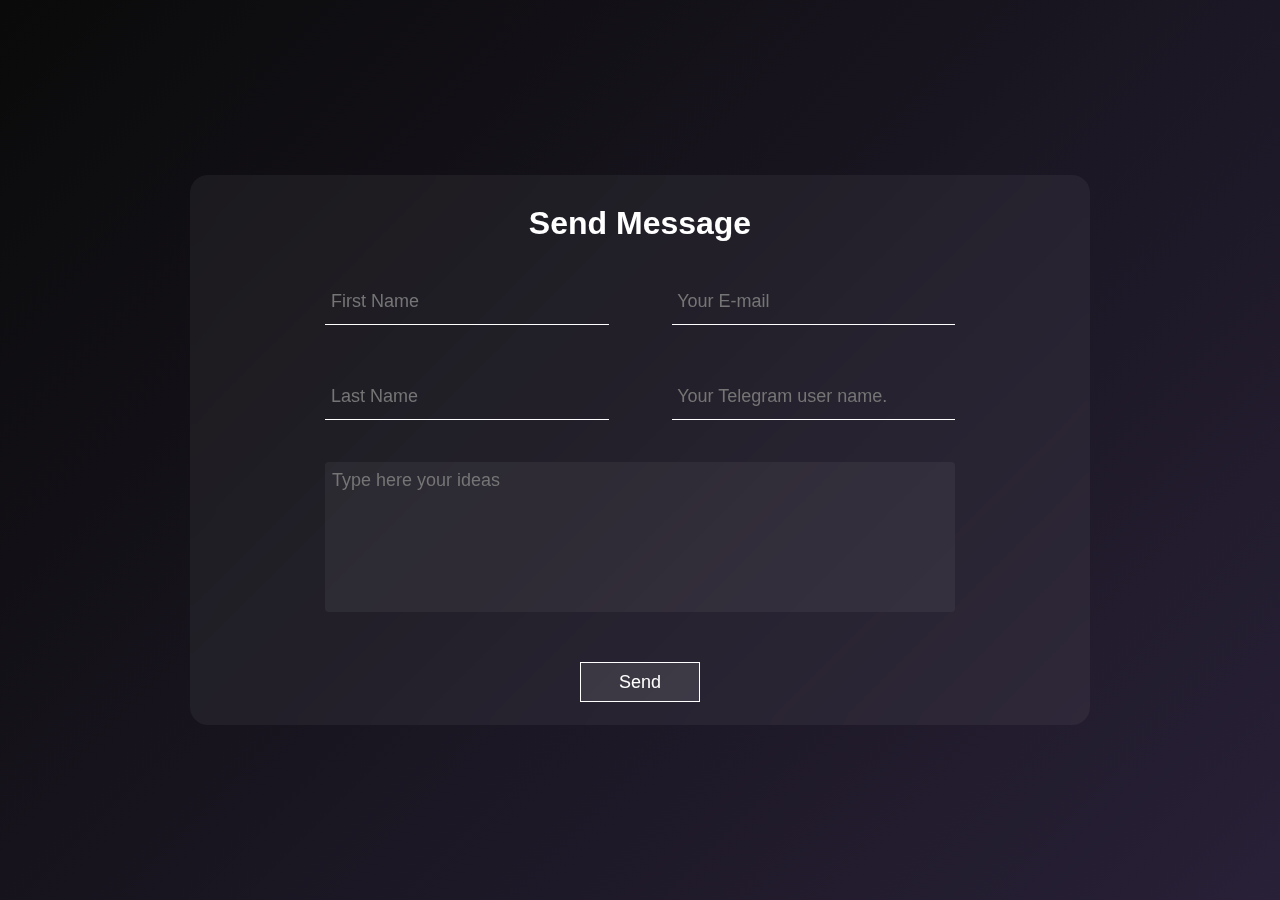
<file: contactWithMe.html>
<!DOCTYPE html>
<html lang="en">

<head>
    <meta charset="UTF-8">
    <meta name="viewport" content="width=device-width, initial-scale=1.0">
    <title>Document</title>
    <link rel="stylesheet" href="contactWithMe.css">
</head>

<body>

    <section>
        <h2>Send Message</h2>
        <div class="inp-div">
            <div class="big-inp">
                <div class="inp">
                    <input type="text" placeholder=" First Name" class="first-name">
                    <input type="text" placeholder=" Last Name" class="last-name">
                </div>
                <div class="inp">
                    <input type="text" placeholder=" Your E-mail" class="email">
                    <input type="text" placeholder=" Your Telegram user name." class="username">
                </div>
            </div>
            <textarea name="" id="textarea" placeholder=" Type here your ideas"></textarea>
        </div>
        <button>Send</button>
    </section>


    <script src="contactWithMe.js"></script>
    <script src="config.js"></script>
</body>

</html>
</file>
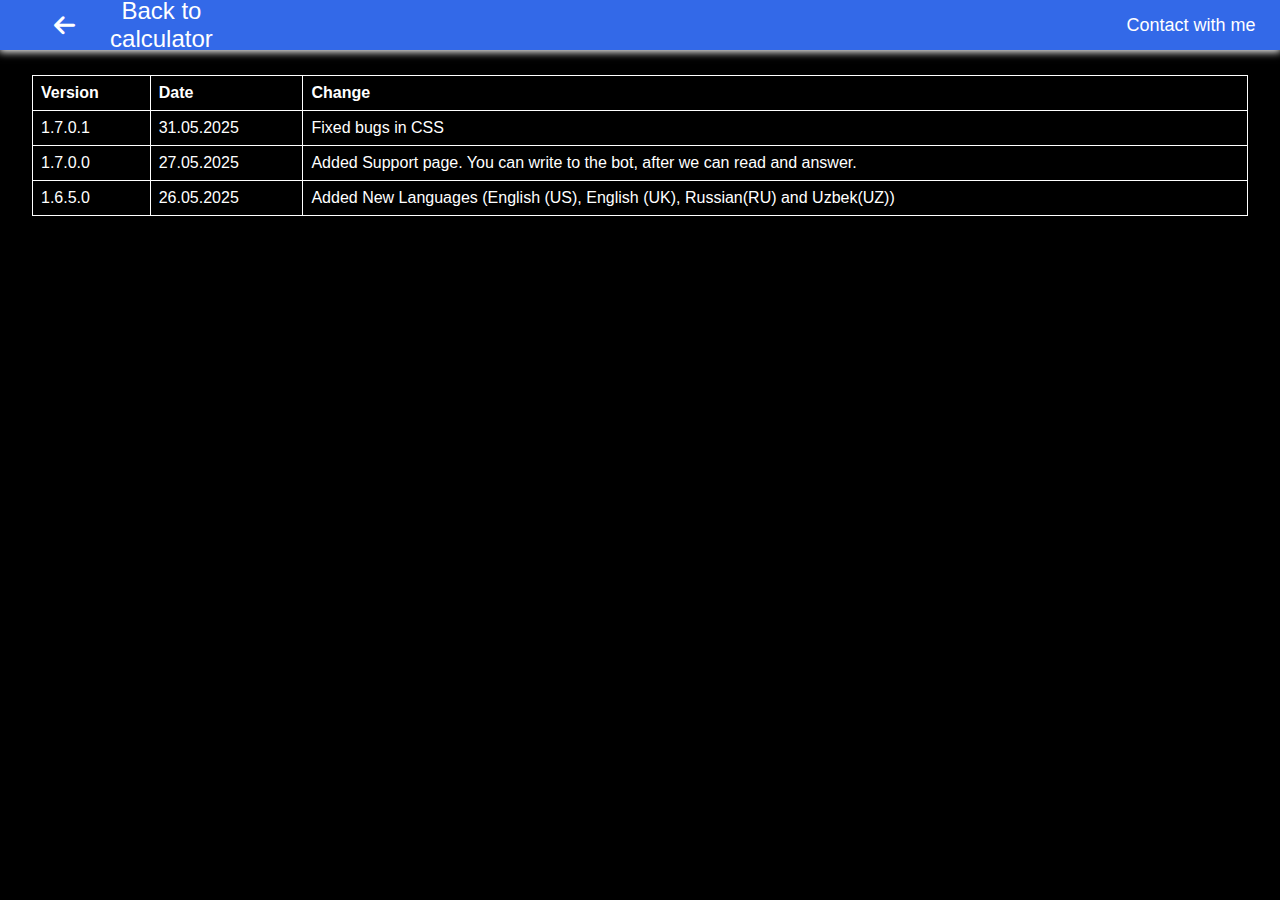
<file: version.html>
<!DOCTYPE html>
<html lang="en">

<head>
    <meta charset="UTF-8">
    <meta name="viewport" content="width=device-width, initial-scale=1.0">
    <title>Version | Info</title>
    <link rel="stylesheet" href="version.css">
    <link rel="stylesheet" href="https://cdnjs.cloudflare.com/ajax/libs/font-awesome/6.7.2/css/all.min.css"
        integrity="sha512-Evv84Mr4kqVGRNSgIGL/F/aIDqQb7xQ2vcrdIwxfjThSH8CSR7PBEakCr51Ck+w+/U6swU2Im1vVX0SVk9ABhg=="
        crossorigin="anonymous" referrerpolicy="no-referrer" />
</head>

<body>

    <header>
        <a href="index.html"><i class="fa-solid fa-arrow-left"></i> Back to calculator</a>
        <a class="a2" href="index.html">Back</a>
        <div class="btn-div">
            <a class="contact" href="contactWithMe.html">Contact with me</a>
        </div>
    </header>

    <table>
        <thead>
            <tr>
                <th>
                    Version
                </th>
                <th>
                    Date
                </th>
                <th>
                    Change
                </th>
            </tr>
        </thead>
        <tbody>
            
        </tbody>
    </table>


    <script src="version.js"></script>
</body>

</html>
</file>
<file: contactWithMe.css>
* {
    margin: 0;
    padding: 0;
    box-sizing: border-box;
}

body {
    width: 100%;
    height: 100vh;
    display: flex;
    justify-content: center;
    align-items: center;
    background: linear-gradient(-45deg, 
    rgb(15, 15, 15), 
    rgb(30, 30, 30), 
    rgb(50, 40, 70), 
    rgb(10, 10, 10));
    background-size: 400% 400%;
    animation: gradientAnim 15s ease infinite;
}
@keyframes gradientAnim {
  0% {
    background-position: 0% 50%;
  }
  50% {
    background-position: 100% 50%;
  }
  100% {
    background-position: 0% 50%;
  }
}

section {
    width: 900px;
    height: 550px;
    color: #fff;
    border-radius: 18px;
    background-color: rgba(255, 255, 255, 0.05);
    backdrop-filter: blur(10px);
}

h2 {
    text-align: center;
    font-family: sans-serif;
    font-size: 32px;
    margin: 30px 0 0 0;
}
.inp-div{
    width: 70%;
    height: 350px;
    display: flex;
    justify-content: center;
    align-items: center;
    flex-direction: column;
    gap: 25px;
    margin: auto;
    margin: 20px auto 0 auto;
    overflow: visible;
}
.inp-div .big-inp{
  width: 100%;
  height: 50%;
  display: flex;
  justify-content: space-between;
  align-items: center;
  position: relative;
}
.inp-div .big-inp .inp{
  width: 45%;
  height: 80%;
  gap: 50px;
  display: flex;
  flex-direction: column;
}
.inp-div input{
    width: 100%;
    height: 50px;
    outline: none;
    border: none;
    border-bottom: 1px solid #fff;
    background: none;
    color: #fff;
    padding: 0 0 0 1px;
    font-size: 18px;
    font-family: sans-serif;
    transition: 0.3s background;
  }
  .inp-div input:focus{
  border-radius: 4px;
  border: none;
  background: rgba(255, 255, 255, 0.05);
}
.inp-div textarea{
    width: 100%;
    height: 150px;
    resize: none;
    background: none;
    border: none;
    outline: none;
    color: #fff;
    border: 1px solid;
    font-family: sans-serif;
    font-size: 18px;
    padding: 8px 0 0 2px;
    padding-right: 10px;
    border: none;
    background: rgba(255, 255, 255, 0.05);
    border-radius: 4px;
}
.inp-div textarea::-webkit-scrollbar {
  width: 10px;
  position: absolute;
  left: 100%;
}
.inp-div textarea::-webkit-scrollbar-thumb {
  background-color: #888;
  border-radius: 6px;
}
button{
    width: 120px;
    height: 40px;
    display: flex;
    justify-content: center;
    align-items: center;
    margin: 50px auto 0 auto;
    border: 1px solid;
    background: none;
    color: #fff;
    background-color: rgba(255, 255, 255, 0.05);
    backdrop-filter: blur(10px);
    cursor: pointer;
    transition: 0.3s ease-in-out;
    font-family: sans-serif;
    font-size: 18px;
}
button:hover{
    background: #fff;
    color: #000;
    border: 5px solid #fff;
}
</file>
<file: version.css>
*{
    margin: 0;
    padding: 0;
    box-sizing: border-box;
}
body{
    background: #000;
    color: #fff;
}
header{
    width: 100%;
    height: 50px;
    background: #3369E8;
    display: flex;
    /* justify-content: space-around; */
    align-items: center;
    gap: 800px;
    box-shadow: 0 1px 8px 1px #fff;
}
header a{
    width: 280px;
    height: 40px;
    text-align: center;
    color: #fff;
    text-decoration: none;
    font-family: sans-serif;
    font-size: 24px;
    margin: 0 0 0 50px;
    transition: 0.3s;
    padding: 8px 4px;
    display: flex;
    justify-content: space-evenly;
    align-items: center;
}
header a:nth-child(2){
    display: none;
}
header a:hover{
    background: rgba(255, 255, 255, 0.2);
    border-radius: 4px;
}
header .btn-div{
    width: 25%;
    height: 100%;
    display: flex;
    justify-content: space-around;
    align-items: center;
    right: 0;
}
header .btn-div button{
    width: 150px;
    height: 40px;
    background: none;
    cursor: pointer;
    color: #fff;
    font-family: sans-serif;
    font-size: 18px;
    border: none;
    transition: 0.3s;
    border-radius: 4px;
}
header .btn-div button:hover{
    background: rgba(255, 255, 255, 0.2);
    border-radius: 4px;
}
header .btn-div a{
    width: 150px;
    height: 40px;
    padding: 10px;
    display: flex;
    justify-content: center;
    align-items: center;
    text-decoration: none;
    text-align: center;
    color: #fff;
    font-family: sans-serif;
    font-size: 18px;
}
header .btn-div button:nth-child(1){
    display: none;
}
table{
    font-family: sans-serif;
    border-collapse: collapse;
    width: 95%;
    margin: 25px auto 0 auto;
    text-align: left;
}
table tr{
    padding: 8px;
    border: 1px solid;
}
table tr th{
    border: 1px solid;
    padding: 8px;
}
table tr td{
    border: 1px solid;
    padding: 8px;
}
table tr td a{
    text-decoration: none;
    color: #fff;
}
table tr td a:hover{
    text-decoration: underline;
}
@media screen and (max-width: 400px){
    header{
        width: 100%;
        height: 50px;
        display: flex;
        justify-content: space-between;
        align-items: center;
        position: relative;
        gap: 0;
        padding: 0 10px;
    }
    header a{
        display: none;
    }
    header a:nth-child(2){
        width: 100px !important;
        height: 40px;
        font-family: sans-serif;
        font-size: 18px;
        margin: 0;
        display: flex;
        justify-content: center;
        align-items: center;
        /* background: rgba(255, 255, 255, 0.2); */
        border-radius: 4px;
        border: 1px solid;
    }
    header .btn-div{
        width: 40%;
        height: 40px;
        display: flex;
        justify-content: center;
        align-items: center;
    }
    header .btn-div .contact{
        width: 120px;
        border: 1px solid;
        padding: 0;
        width: 100px;
        margin: 0;
        position: relative;
        box-sizing: border-box;
        width: 100%;
        border-radius: 4px;
    }
    table{
        border-radius: 4px;
    }
}
</file>
